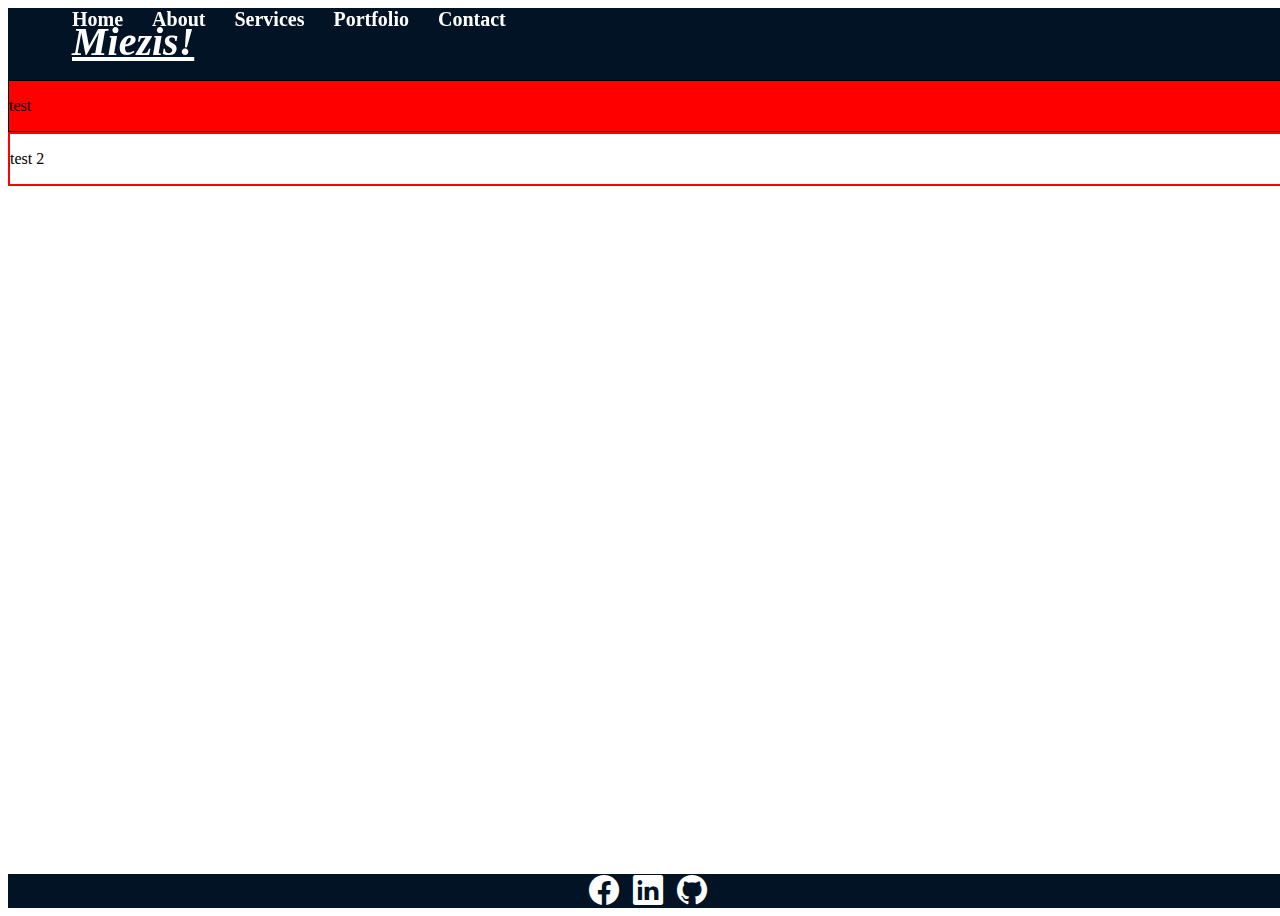
<file: RigaCoding/L1 H1/portfolio/portfolio.html>
<!DOCTYPE html>
<html lang="en">
<head>
  <link href="https://cdn.jsdelivr.net/npm/bootstrap@5.3.1/dist/css/bootstrap.min.css" rel="stylesheet" integrity="sha384-4bw+/aepP/YC94hEpVNVgiZdgIC5+VKNBQNGCHeKRQN+PtmoHDEXuppvnDJzQIu9" crossorigin="anonymous">
    <link rel="stylesheet" href="https://cdn.jsdelivr.net/npm/bootstrap-icons@1.10.5/font/bootstrap-icons.css">
  <meta charset="UTF-8">
  <meta name="viewport" content="width=device-width, initial-scale=1.0">
  <title>Document</title>
  <link rel="stylesheet" href="style.css">
</head>
<body>
  <header class="head-whole">
    <nav>
      <a class="navbar-brand" href="#">Miezis!</a>
      <div class="nav justify-content-end">
      <a class="nav-item" href="../index.html">Home</a>
      <a class="nav-item" href="../about/about.html">About</a>
      <a class="nav-item" href="../services/services.html">Services</a>
      <a class="nav-item" href="#">Portfolio</a>
      <a class="nav-item" href="../contact/contact.html">Contact</a>
      </div>
    </nav>
    </header>
  <div class="row">
  <div class="col">
    <section id="test1">
    <p>test</p>
  </section>
  </div>
  <div class="col" >
    <section id="test2">
    <p> test 2</p>
  </section>
  </div>
</div>
</body>
<footer>
  <div class="footer">
    <div class="container-fluid" id="f-logo-cont">
  <div class="foot-logos">
    <a href="https://www.facebook.com/profile.php?id=100013265821192"> <i class="bi bi-facebook" id="facebook-logo"></i></a>
    <a href="https://www.linkedin.com/in/daniels-miezis/"> <i class="bi bi-linkedin" id="linkedin-logo"></i></a>
    <a href="https://github.com/DanielsMiezis"> <i class="bi bi-github" id="git-logo"></i></a>
  </div>
  </div>
  </div>
</footer>
</html>
<div>
</file>
<file: RigaCoding/L1 H1/portfolio/style.css>
body{
    background-color: white;
    min-height: 100vh;
    min-width: 100vw;
    position: relative;
}
header {
  height: 8vh;
  background-color: #011324;
  position: absolute;
}
footer {
  width: 100%;
  bottom: 0;
  background-color: #011324;
  position: absolute;
}

.nav{
    margin-left: 5%;
    padding-right: 5%;
    position: relative;
}

.nav-item {
  color: white;
  margin-right: 20px;
  padding-right: 5px;
  padding-top: 25px;
  font-size: 20px;
  font-weight: 600;
  text-decoration: none;
  position: relative;
  border-bottom: 2px solid transparent;
  transition: border-bottom 0.3s ease;
}
.nav-item:hover {
  border-bottom: 2px solid white;
   
}
.navbar-brand{
    color: white;
    font-style: italic;
    font-size: 40px;
    font-weight: 600;
    position:fixed;
    padding-top: 10px;
    margin-right: 5%;
    padding-left: 5%;
}
.head-whole{
position: sticky;
top: 0;
}

.bi-linkedin{
    color: white;
    font-size: 30px;
    padding-left: 10px;
    padding-right: 10px;
}
.bi-facebook{
    color: white;
    font-size: 30px;
    
  }
  #f-logo-cont{
    display: flex;
  justify-content: center;
  
  }
  .bi-github{
    color: white;
    font-size: 30px;
  }
  .foot-logos{
    justify-content: left;
  
  }
  .nav-item a::before {
    content: '';
    position: absolute;
    width: 100%;
    height: 2px;
    bottom: 0;
    left: 0;
    background-color: transparent;
    transition: background-color 0.3s ease-in-out;
  }
  
  /* Style the hover animation */
  .nav-item a:hover::before {
    background-color: #007bff; /* Change to your desired hover color */
  }
  
  /* Style the active page */
  .nav-item.active a::before {
    background-color: #007bff; /* Change to your desired active color */
  }

  #test1{
    border-color: #007bff;
    border: 1px;
    background-color: red;
    border-style: solid;
  }
  #test2{
    border: red;
    border-width: 2px;
    border-style: solid;
  }
</file>
